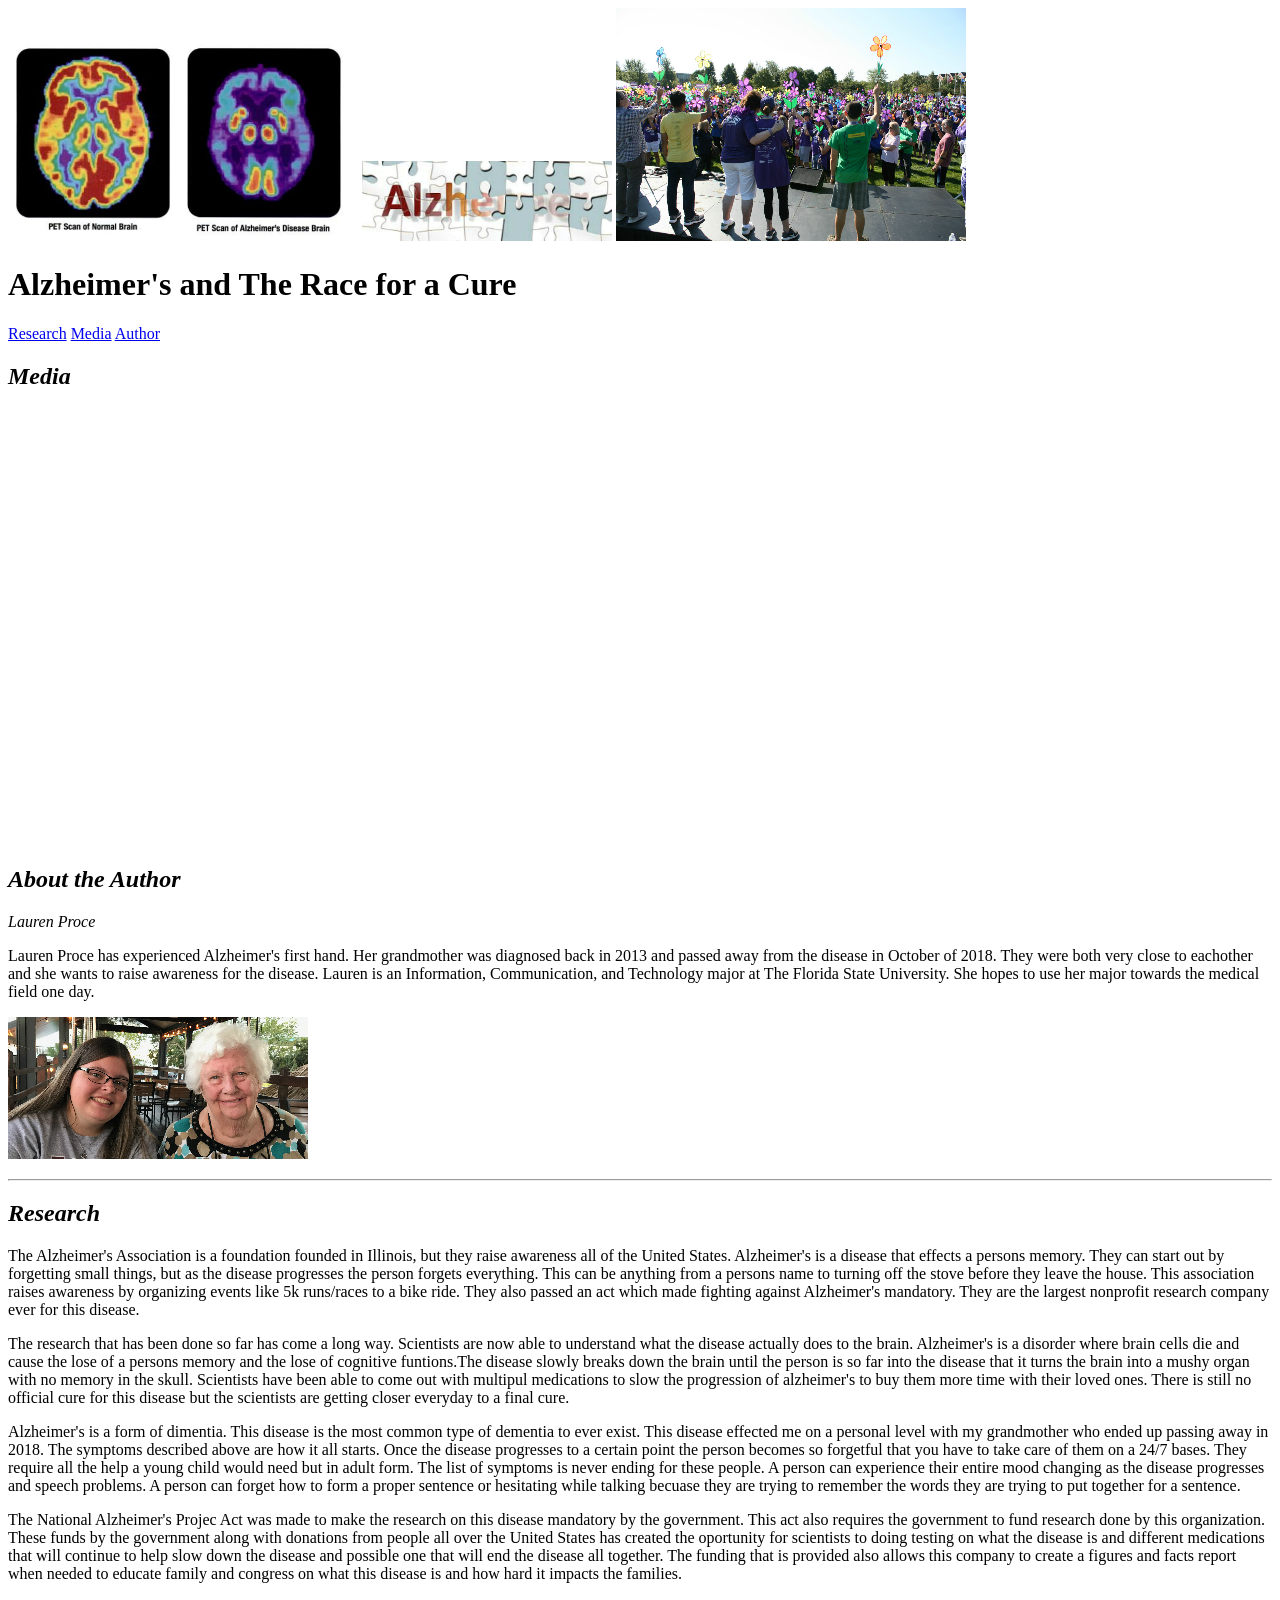
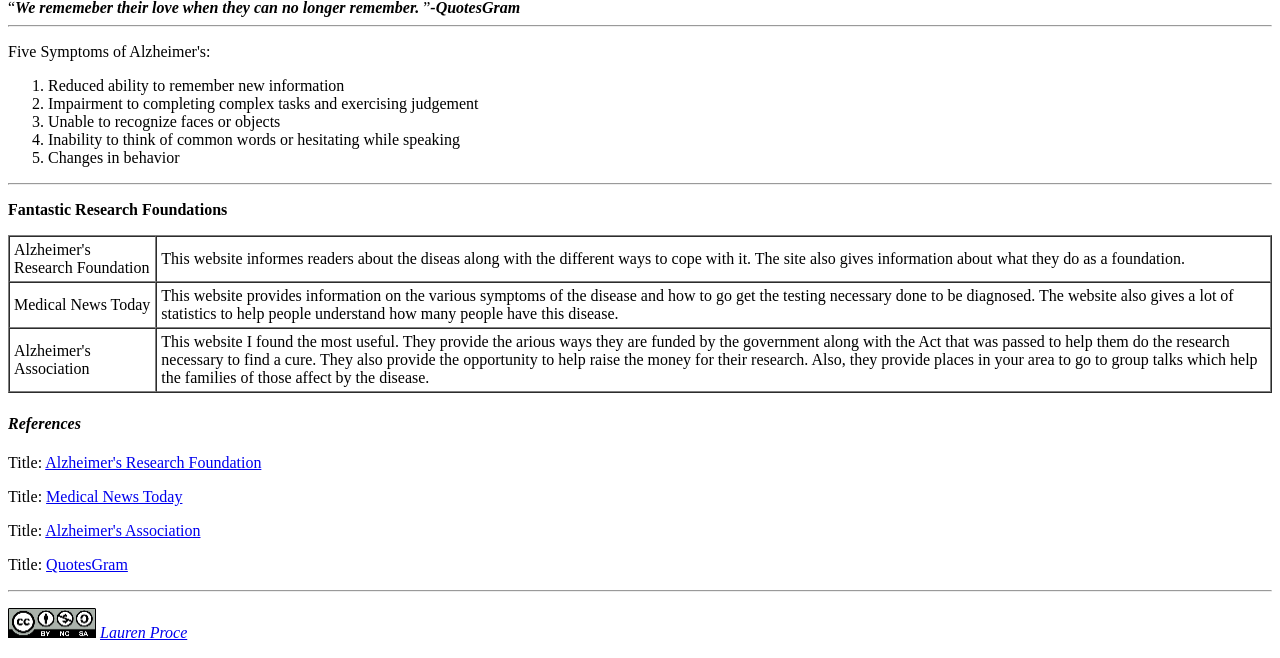
<file: lesson4_assignment/index.html>
<!DOCTYPE html>
<html>
    <head>
        <title> Alzheimer's and The Race for a Cure </title>
        <meta charset="UTF-8">
        <meta name="description" content="Alzheimer's research and possible cures">
        <meta name="keywords" content="Alzheimer's Association, Science Daily, Alzheimer's Research Foundation">
        <meta name="author" content="Lauren Proce">
        <!-- Created by Lauren Proce Spring 2019 -->
    </head>
    
    <body>
        <img src="images/brain_scan.png" width="350" height="200" alt="Brain scan compairing a normal brain and a brain with Alzheimer's disease."> <img src="images/puzzle_2.png" width="250" height="80" alt="Alzheimer's written out with puzzle pieces."> <img src="images/walk_2.png" width="350" height="233" alt="A large group of Alzheimer's walking volunteers for a event.">
       <h1> Alzheimer's and The Race for a Cure</h1> 
       <p><a href="index.html">Research</a> <a href="media.html">Media</a> <a href="author.html">Author</a> </p>
       
       <h2><em><a id="media">Media</a></em></h2>
       
       <iframe width="788" height="432" src="https://www.youtube.com/embed/NO1uXp1s6O8" frameborder="0" allow="accelerometer; autoplay; encrypted-media; gyroscope; picture-in-picture" allowfullscreen>
       </iframe>
       
       <h2><em>About the Author</em></h2>
       <p><em>Lauren Proce</em></p>
       
       <p> Lauren Proce has experienced Alzheimer's first hand. Her grandmother was diagnosed back in 2013 and passed away from the disease in October of 2018. They were both very close to eachother and she wants to raise awareness for the disease. Lauren is an Information, Communication, and Technology major at The Florida State University. She hopes to use her major towards the medical field one day.</p>
       
       <p><img src="images/nano_dinner.png" width="300" height="142" alt="Author and her grandmother out to dinner."></p>
       <hr>
       
       <h2><em> Research</em></h3>
       
       <p> The Alzheimer's Association is a foundation founded in Illinois, but they raise awareness all of the United States. Alzheimer's is a disease that effects a persons memory. They can start out by forgetting small things, but as the disease progresses the person forgets everything. This can be anything from a persons name to turning off the stove before they leave the house. This association raises awareness by organizing events like 5k runs/races to a bike ride. They also passed an act which made fighting against Alzheimer's mandatory. They are the largest nonprofit research company ever for this disease.</p>
       <p> The research that has been done so far has come a long way. Scientists are now able to understand what the disease actually does to the brain. Alzheimer's is a disorder where brain cells die and cause the lose of a persons memory and the lose of cognitive funtions.The disease slowly breaks down the brain until the person is so far into the disease that it turns the brain into a mushy organ with no memory in the skull. Scientists have been able to come out with multipul medications to slow the progression of alzheimer's to buy them more time with their loved ones. There is still no official cure for this disease but the scientists are getting closer everyday to a final cure.</p>
       <p> Alzheimer's is a form of dimentia. This disease is the most common type of dementia to ever exist. This disease effected me on a personal level with my grandmother who ended up passing away in 2018. The symptoms described above are how it all starts. Once the disease progresses to a certain point the person becomes so forgetful that you have to take care of them on a 24/7 bases. They require all the help a young child would need but in adult form. The list of symptoms is never ending for these people. A person can experience their entire mood changing as the disease progresses and speech problems. A person can forget how to form a proper sentence or hesitating while talking becuase they are trying to remember the words they are trying to put together for a sentence.</p>
       <p> The National Alzheimer's Projec Act was made to make the research on this disease mandatory by the government. This act also requires the government to fund research done by this organization. These funds by the government along with donations from people all over the United States has created the oportunity for scientists to doing testing on what the disease is and different medications that will continue to help slow down the disease and possible one that will end the disease all together. The funding that is provided also allows this company to create a figures and facts report when needed to educate family and congress on what this disease is and how hard it impacts the families.</p>
       <q><strong><em>We rememeber their love when they can no longer remember. </em></strong></q><em><strong>-QuotesGram</strong></em>
       <hr>
       <p>Five Symptoms of Alzheimer's:</p>
       <ol>
           <li>Reduced ability to remember new information</li>
           <li>Impairment to completing complex tasks and exercising judgement</li>
           <li>Unable to recognize faces or objects</li>
           <li>Inability to think of common words or hesitating while speaking</li>
           <li>Changes in behavior</li>
       </ol>
       
       <hr>
       
       <p><strong>Fantastic Research Foundations</strong></p> <!- -There can be more websites added - ->
       <table border="1" cellpadding="4" cellspacing="0">
           <tr>
               <td>Alzheimer's Research Foundation</td>
               <td>This website informes readers about the diseas along with the different ways to cope with it. The site also gives information about what they do as a foundation.</td>
           </tr>
           
           <tr>
               <td>Medical News Today</td>
               <td>This website provides information on the various symptoms of the disease and how to go get the testing necessary done to be diagnosed. The website also gives a lot of statistics to help people understand how many people have this disease.</td>
           </tr>
           
           <tr>
               <td>Alzheimer's Association</td>
               <td>This website I found the most useful. They provide the arious ways they are funded by the government along with the Act that was passed to help them do the research necessary to find a cure. They also provide the opportunity to help raise the money for their research. Also, they provide places in your area to go to group talks which help the families of those affect by the disease.</td>
           </tr>
           
       </table>
       
       <h4><em>References</em></h4>
      
       <p>Title: <a href="https://www.alzheimersresearchfoundation.com/research">Alzheimer's Research Foundation</a></p>
       
       <p>Title: <a href="https://www.medicalnewstoday.com">Medical News Today</a></p>
       
       <p>Title: <a href="https://www.alz.org">Alzheimer's Association</a></p>
       
       <p>Title: <a href="https://www.quotesgram.com/alzheiemr-awereness-quotes">QuotesGram</a></p>
       
       <hr>
       <p><img src="images/creative_commons.png" width="88" height="30" alt="Creative Commons icon"><em> <a href="mailto:ldp18@my.fsu.edu">Lauren Proce</a></a></a></a></a></em></p>
    </body>
    
</html>
</file>
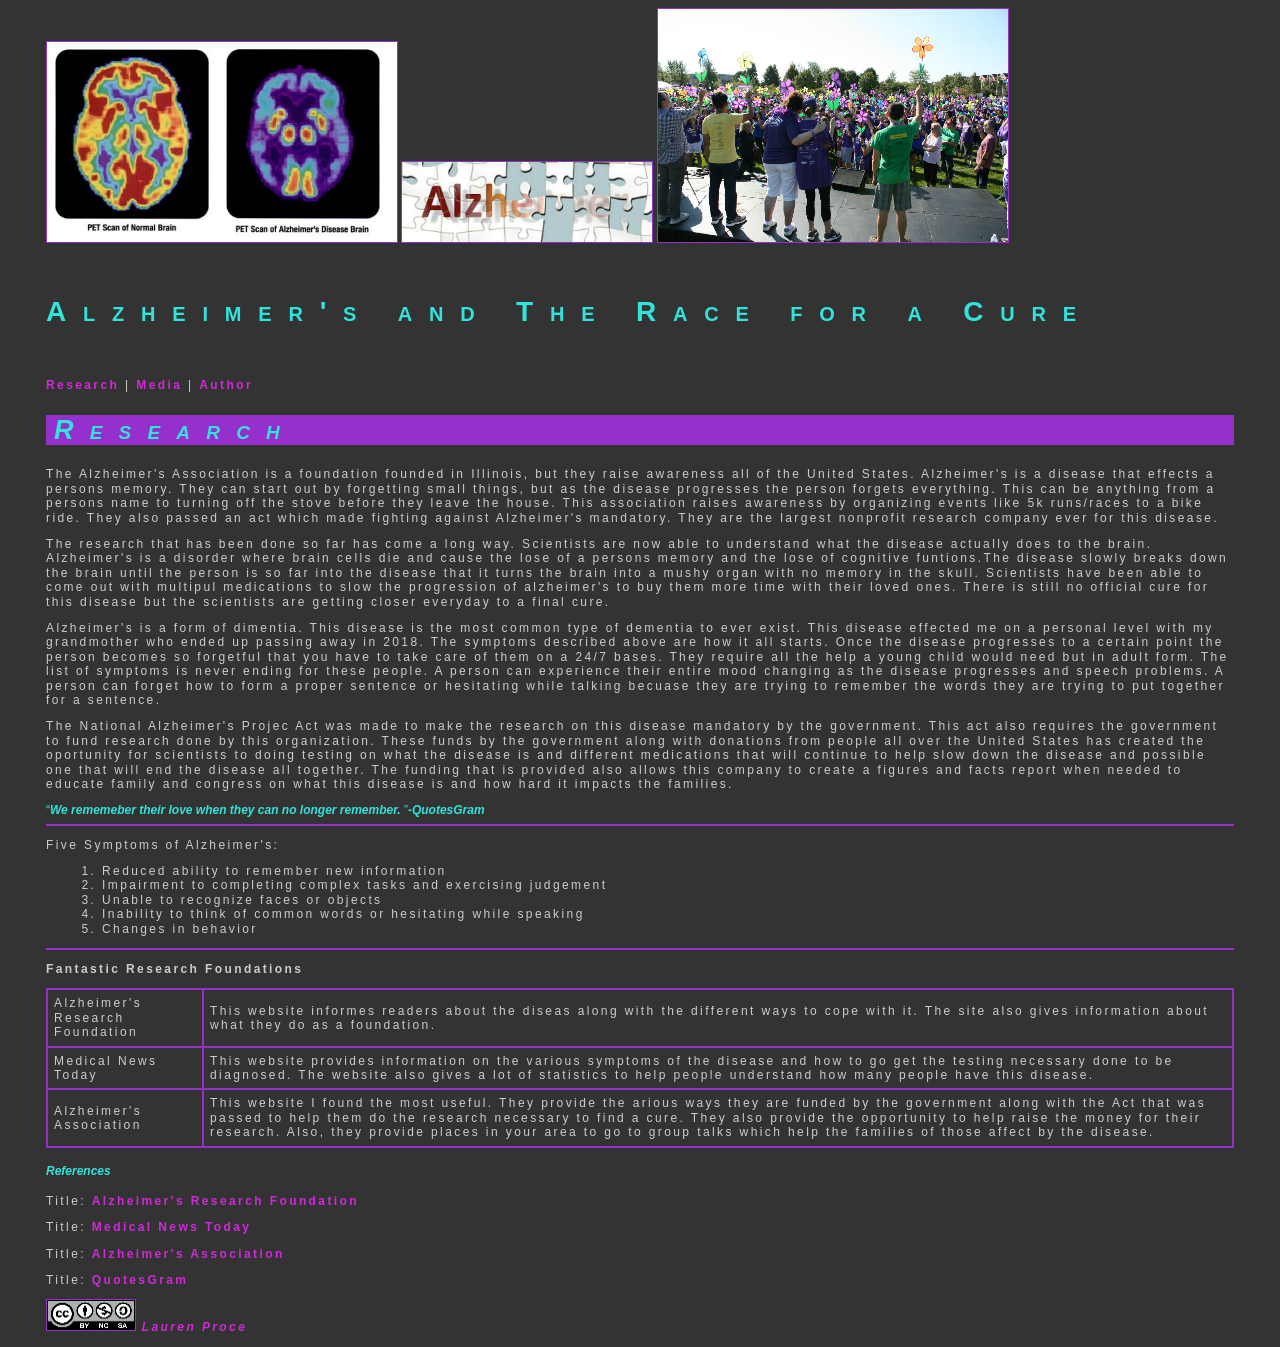
<file: lesson5_assignment/index.html>
<!DOCTYPE html>
<html>
    <head>
        <title> Alzheimer's and The Race for a Cure </title>
        <meta charset="UTF-8">
        <link href="style.css" rel="stylesheet" type="text/css">
        <meta name="description" content="Alzheimer's research and possible cures">
        <meta name="keywords" content="Alzheimer's Association, Science Daily, Alzheimer's Research Foundation">
        <meta name="author" content="Lauren Proce">
        <!-- Created by Lauren Proce Spring 2019 -->
    </head>
    
    <body>
        <img src="images/brain_scan.png" width="350" height="200" alt="Brain scan compairing a normal brain and a brain with Alzheimer's disease.">    <img src="images/puzzle_2.png" width="250" height="80" alt="Alzheimer's written out with puzzle pieces.">       <img src="images/walk_2.png" width="350" height="233" alt="A large group of Alzheimer's walking volunteers for a event.">
       <h1> Alzheimer's and The Race for a Cure</h1> 
       <p><a href="index.html">Research</a> | <a href="media.html">Media</a> | <a href="author.html">Author</a> </p>
       
       <h2><em> Research</em></h2>
       
       <p> The Alzheimer's Association is a foundation founded in Illinois, but they raise awareness all of the United States. Alzheimer's is a disease that effects a persons memory. They can start out by forgetting small things, but as the disease progresses the person forgets everything. This can be anything from a persons name to turning off the stove before they leave the house. This association raises awareness by organizing events like 5k runs/races to a bike ride. They also passed an act which made fighting against Alzheimer's mandatory. They are the largest nonprofit research company ever for this disease.</p>
       <p> The research that has been done so far has come a long way. Scientists are now able to understand what the disease actually does to the brain. Alzheimer's is a disorder where brain cells die and cause the lose of a persons memory and the lose of cognitive funtions.The disease slowly breaks down the brain until the person is so far into the disease that it turns the brain into a mushy organ with no memory in the skull. Scientists have been able to come out with multipul medications to slow the progression of alzheimer's to buy them more time with their loved ones. There is still no official cure for this disease but the scientists are getting closer everyday to a final cure.</p>
       <p> Alzheimer's is a form of dimentia. This disease is the most common type of dementia to ever exist. This disease effected me on a personal level with my grandmother who ended up passing away in 2018. The symptoms described above are how it all starts. Once the disease progresses to a certain point the person becomes so forgetful that you have to take care of them on a 24/7 bases. They require all the help a young child would need but in adult form. The list of symptoms is never ending for these people. A person can experience their entire mood changing as the disease progresses and speech problems. A person can forget how to form a proper sentence or hesitating while talking becuase they are trying to remember the words they are trying to put together for a sentence.</p>
       <p> The National Alzheimer's Projec Act was made to make the research on this disease mandatory by the government. This act also requires the government to fund research done by this organization. These funds by the government along with donations from people all over the United States has created the oportunity for scientists to doing testing on what the disease is and different medications that will continue to help slow down the disease and possible one that will end the disease all together. The funding that is provided also allows this company to create a figures and facts report when needed to educate family and congress on what this disease is and how hard it impacts the families.</p>
       <q><strong><em>We rememeber their love when they can no longer remember. </em></strong></q><em><strong>-QuotesGram</strong></em>
       <hr>
       <p>Five Symptoms of Alzheimer's:</p>
       <ol>
           <li>Reduced ability to remember new information</li>
           <li>Impairment to completing complex tasks and exercising judgement</li>
           <li>Unable to recognize faces or objects</li>
           <li>Inability to think of common words or hesitating while speaking</li>
           <li>Changes in behavior</li>
       </ol>
       
       <hr>
       
       <p><strong>Fantastic Research Foundations</strong></p> <!- -There can be more websites added - ->
       <table border="1" cellpadding="4" cellspacing="0">
           <tr>
               <td>Alzheimer's Research Foundation</td>
               <td>This website informes readers about the diseas along with the different ways to cope with it. The site also gives information about what they do as a foundation.</td>
           </tr>
           
           <tr>
               <td>Medical News Today</td>
               <td>This website provides information on the various symptoms of the disease and how to go get the testing necessary done to be diagnosed. The website also gives a lot of statistics to help people understand how many people have this disease.</td>
           </tr>
           
           <tr>
               <td>Alzheimer's Association</td>
               <td>This website I found the most useful. They provide the arious ways they are funded by the government along with the Act that was passed to help them do the research necessary to find a cure. They also provide the opportunity to help raise the money for their research. Also, they provide places in your area to go to group talks which help the families of those affect by the disease.</td>
           </tr>
           
       </table>
       
       <h4><em>References</em></h4>
      
       <p>Title: <a href="https://www.alzheimersresearchfoundation.com/research">Alzheimer's Research Foundation</a></p>
       
       <p>Title: <a href="https://www.medicalnewstoday.com">Medical News Today</a></p>
       
       <p>Title: <a href="https://www.alz.org">Alzheimer's Association</a></p>
       
       <p>Title: <a href="https://www.quotesgram.com/alzheiemr-awereness-quotes">QuotesGram</a></p>
       
       <p><img src="images/creative_commons.png" width="88" height="30" alt="Creative Commons icon"><em> <a href="mailto:ldp18@my.fsu.edu">Lauren Proce</a></a></a></a></a></em></p>
    </body>
    
</html>
</file>
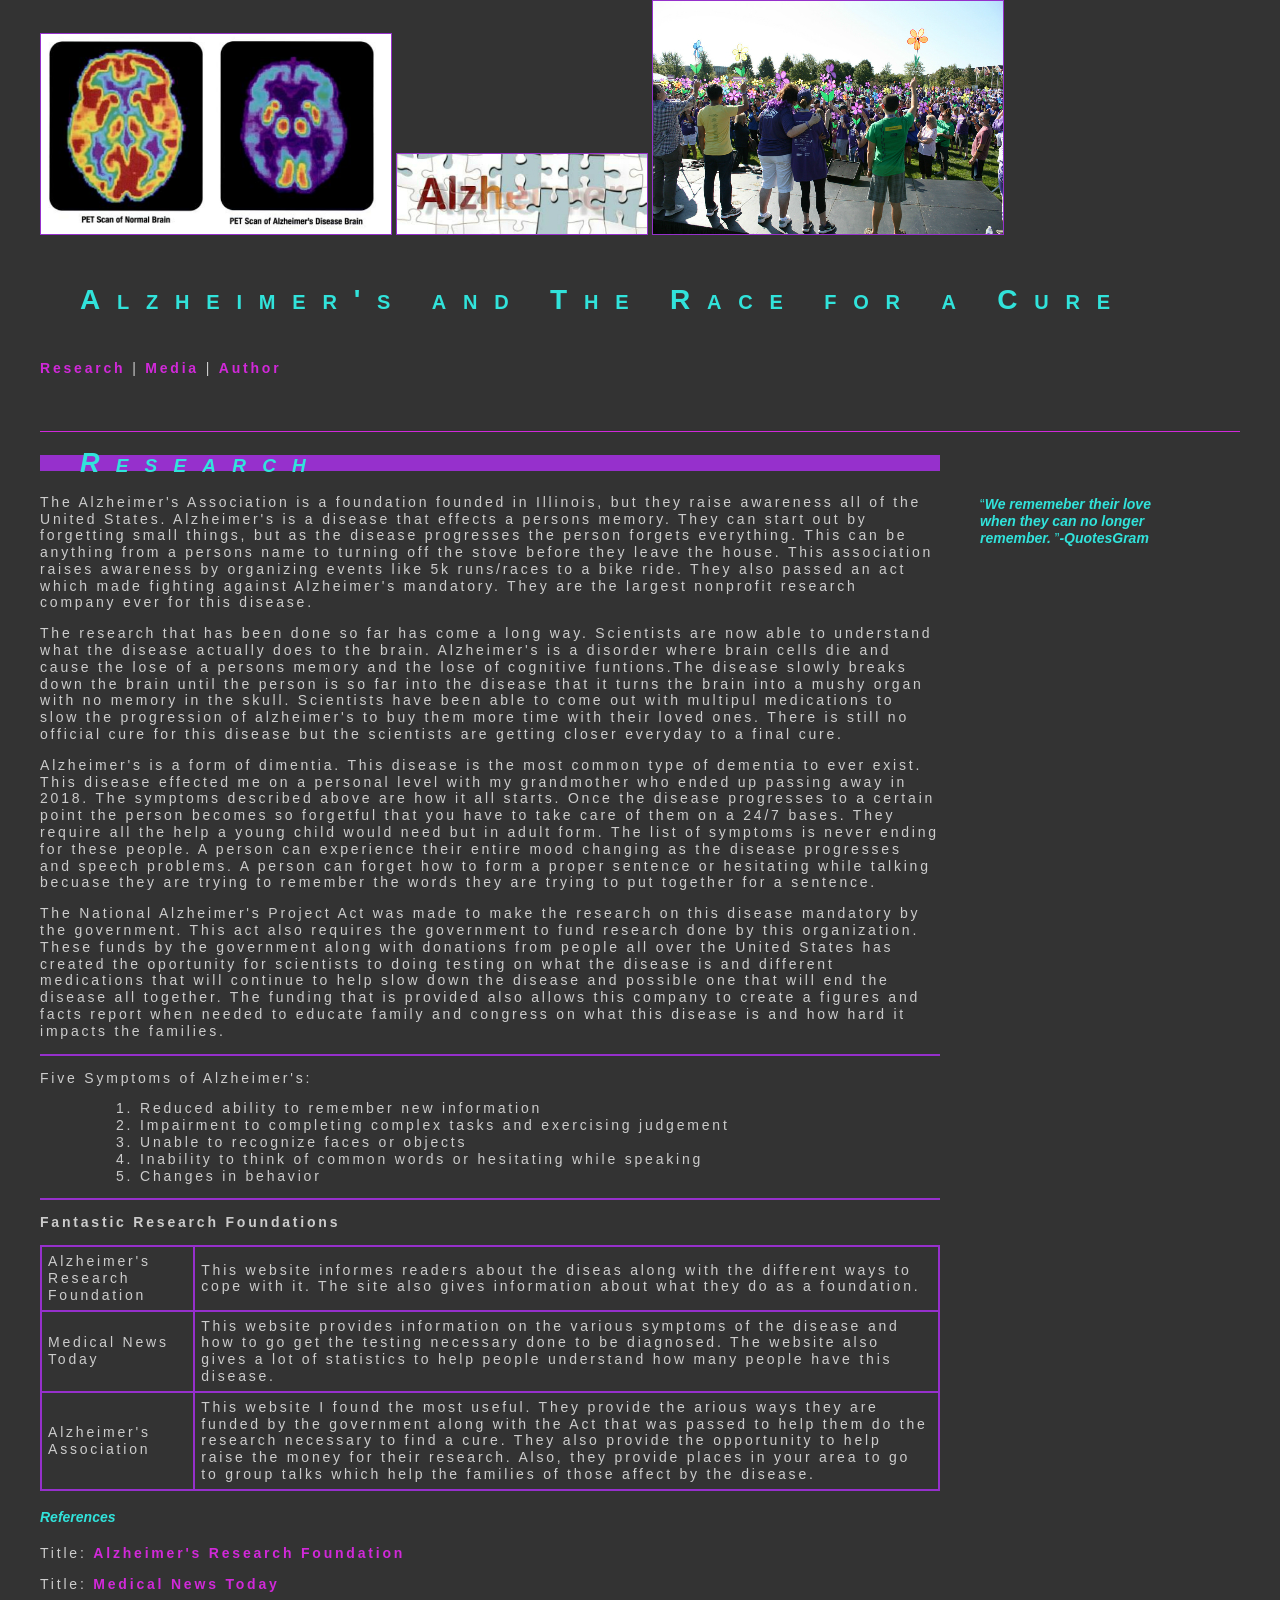
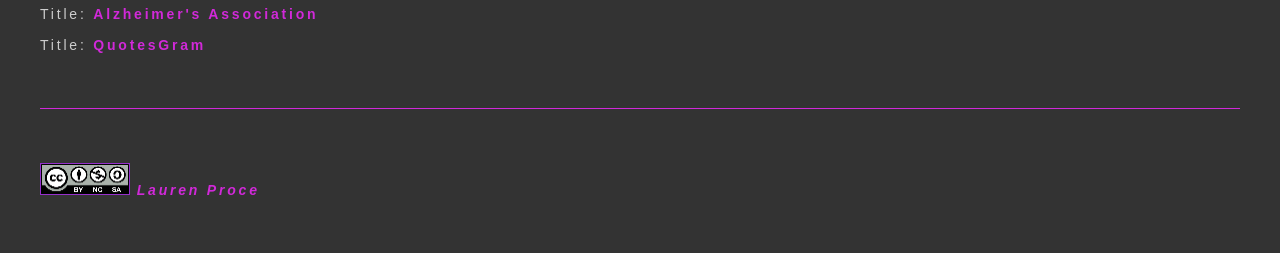
<file: lesson6_assignment/index.html>
<!DOCTYPE html>
<html>
    
    <head>
        <title> Alzheimer's and The Race for a Cure </title>
        <meta charset="UTF-8">
        <link href="style.css" rel="stylesheet" type="text/css">
        <meta name="description" content="Alzheimer's research and possible cures">
        <meta name="keywords" content="Alzheimer's Association, Science Daily, Alzheimer's Research Foundation">
        <meta name="author" content="Lauren Proce">
        <!-- Created by Lauren Proce Spring 2019 -->
    </head>
    
    <body>
        <div id="container">
            <div id="header">
        <img src="images/brain_scan.png" width="350" height="200" alt="Brain scan compairing a normal brain and a brain with Alzheimer's disease."> <img src="images/puzzle_2.png" width="250" height="80" alt="Alzheimer's written out with puzzle pieces.">       <img src="images/walk_2.png" width="350" height="233" alt="A large group of Alzheimer's walking volunteers for a event.">
       <h1> Alzheimer's and The Race for a Cure</h1> 
       <p><a href="index.html">Research</a> | <a href="media.html">Media</a> | <a href="author.html">Author</a> </p>
       </div><!-- end of header -->
       
       
       <div id="content">
       
       <h2><em> Research</em></h2>
       
       <p> The Alzheimer's Association is a foundation founded in Illinois, but they raise awareness all of the United States. Alzheimer's is a disease that effects a persons memory. They can start out by forgetting small things, but as the disease progresses the person forgets everything. This can be anything from a persons name to turning off the stove before they leave the house. This association raises awareness by organizing events like 5k runs/races to a bike ride. They also passed an act which made fighting against Alzheimer's mandatory. They are the largest nonprofit research company ever for this disease.</p>
       <p> The research that has been done so far has come a long way. Scientists are now able to understand what the disease actually does to the brain. Alzheimer's is a disorder where brain cells die and cause the lose of a persons memory and the lose of cognitive funtions.The disease slowly breaks down the brain until the person is so far into the disease that it turns the brain into a mushy organ with no memory in the skull. Scientists have been able to come out with multipul medications to slow the progression of alzheimer's to buy them more time with their loved ones. There is still no official cure for this disease but the scientists are getting closer everyday to a final cure.</p>
       <p> Alzheimer's is a form of dimentia. This disease is the most common type of dementia to ever exist. This disease effected me on a personal level with my grandmother who ended up passing away in 2018. The symptoms described above are how it all starts. Once the disease progresses to a certain point the person becomes so forgetful that you have to take care of them on a 24/7 bases. They require all the help a young child would need but in adult form. The list of symptoms is never ending for these people. A person can experience their entire mood changing as the disease progresses and speech problems. A person can forget how to form a proper sentence or hesitating while talking becuase they are trying to remember the words they are trying to put together for a sentence.</p>
       <p> The National Alzheimer's Project Act was made to make the research on this disease mandatory by the government. This act also requires the government to fund research done by this organization. These funds by the government along with donations from people all over the United States has created the oportunity for scientists to doing testing on what the disease is and different medications that will continue to help slow down the disease and possible one that will end the disease all together. The funding that is provided also allows this company to create a figures and facts report when needed to educate family and congress on what this disease is and how hard it impacts the families.</p>
    
       <hr>
       
       <p>Five Symptoms of Alzheimer's:</p>
       <ol>
           <li>Reduced ability to remember new information</li>
           <li>Impairment to completing complex tasks and exercising judgement</li>
           <li>Unable to recognize faces or objects</li>
           <li>Inability to think of common words or hesitating while speaking</li>
           <li>Changes in behavior</li>
       </ol>
       <hr>
       <p><strong>Fantastic Research Foundations</strong></p> <!- -There can be more websites added - ->
       <table border="1" cellpadding="4" cellspacing="0">
           <tr>
               <td>Alzheimer's Research Foundation</td>
               <td>This website informes readers about the diseas along with the different ways to cope with it. The site also gives information about what they do as a foundation.</td>
           </tr>
           
           <tr>
               <td>Medical News Today</td>
               <td>This website provides information on the various symptoms of the disease and how to go get the testing necessary done to be diagnosed. The website also gives a lot of statistics to help people understand how many people have this disease.</td>
           </tr>
           
           <tr>
               <td>Alzheimer's Association</td>
               <td>This website I found the most useful. They provide the arious ways they are funded by the government along with the Act that was passed to help them do the research necessary to find a cure. They also provide the opportunity to help raise the money for their research. Also, they provide places in your area to go to group talks which help the families of those affect by the disease.</td>
           </tr>
       </table>
       
       <h4><em>References</em></h4>
      
       <p>Title: <a href="https://www.alzheimersresearchfoundation.com/research">Alzheimer's Research Foundation</a></p>
       
       <p>Title: <a href="https://www.medicalnewstoday.com">Medical News Today</a></p>
       
       <p>Title: <a href="https://www.alz.org">Alzheimer's Association</a></p>
       
       <p>Title: <a href="https://www.quotesgram.com/alzheiemr-awereness-quotes">QuotesGram</a></p>
       </div><!-- end content -->
       
       <div id="sidebar">
       <blockquote>
       <q><strong><em>We rememeber their love when they can no longer remember. </em></strong></q><em><strong>-QuotesGram</strong></em>
       </blockquote>
       </div><!-- end sidebar -->
       
       <div id="footer">
       <p><img src="images/creative_commons.png" width="88" height="30" alt="Creative Commons icon"><em> <a href="mailto:ldp18@my.fsu.edu">Lauren Proce</a></a></a></a></a></em></p>
    </div><!-- end footer -->
    </div><!-- end container -->
    </body>
    
</html>
</file>
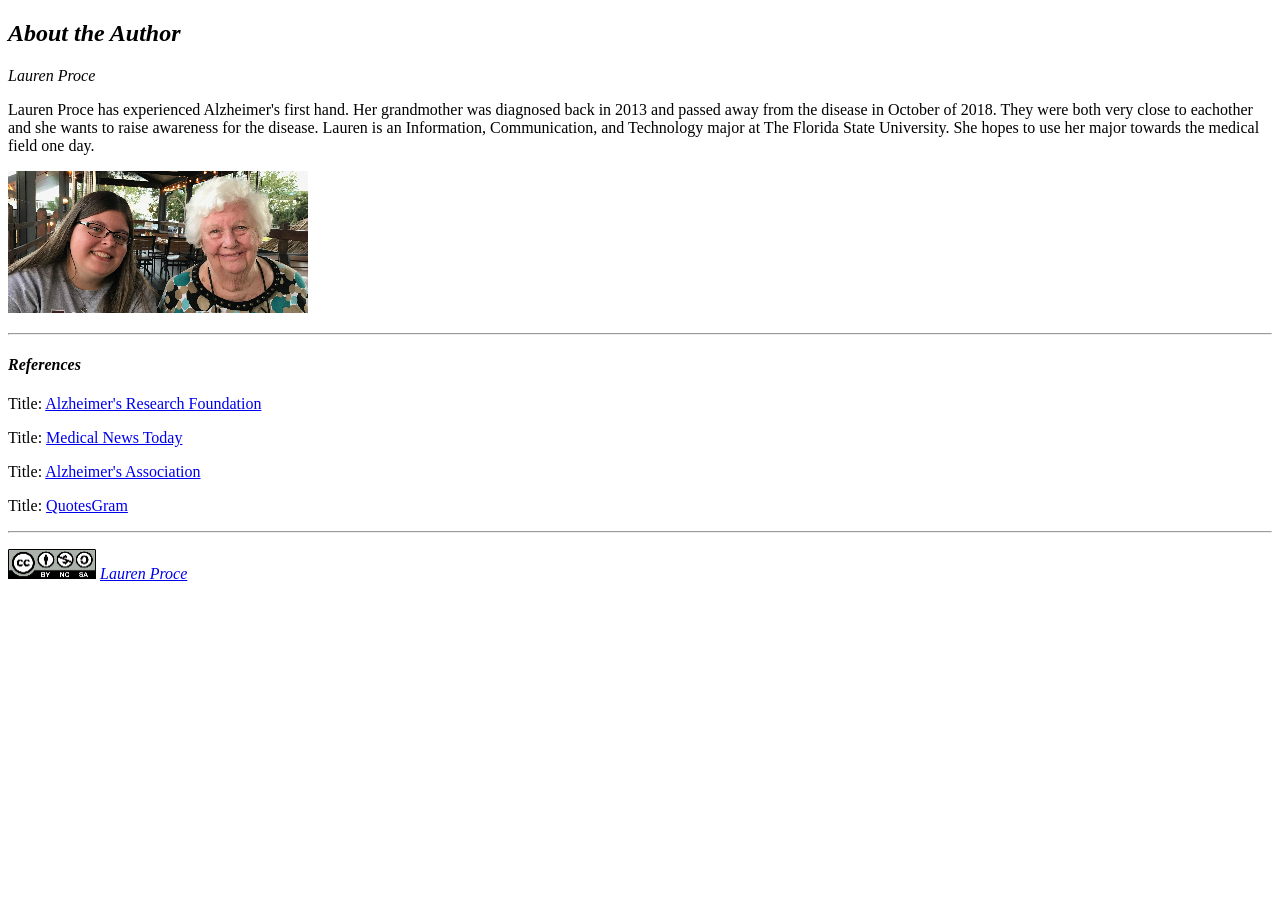
<file: lesson4_assignment/author.html>
<!DOCTYPE html>
<html>
    <head>
        <title> Alzheimer's and The Race for a Cure </title>
        <meta charset="UTF-8">
        <meta name="description" content="Alzheimer's research and possible cures">
        <meta name="keywords" content="Alzheimer's Association, Science Daily, Alzheimer's Research Foundation">
        <meta name="author" content="Lauren Proce">
        <!-- Created by Lauren Proce Spring 2019 -->
    </head>
    
    <body>
        
       <h2><em>About the Author</em></h2>
       <p><em>Lauren Proce</em></p>
       
       <p> Lauren Proce has experienced Alzheimer's first hand. Her grandmother was diagnosed back in 2013 and passed away from the disease in October of 2018. They were both very close to eachother and she wants to raise awareness for the disease. Lauren is an Information, Communication, and Technology major at The Florida State University. She hopes to use her major towards the medical field one day.</p>
       
       <p><img src="images/nano_dinner.png" width="300" height="142" alt="Author and her grandmother out to dinner."></p>
       <hr>
       
       
       
       <h4><em>References</em></h4>
      
       <p>Title: <a href="https://www.alzheimersresearchfoundation.com/research">Alzheimer's Research Foundation</a></p>
       
       <p>Title: <a href="https://www.medicalnewstoday.com">Medical News Today</a></p>
       
       <p>Title: <a href="https://www.alz.org">Alzheimer's Association</a></p>
       
       <p>Title: <a href="https://www.quotesgram.com/alzheiemr-awereness-quotes">QuotesGram</a></p>
       
       <hr>
       <p><img src="images/creative_commons.png" width="88" height="30" alt="Creative Commons icon"><em> <a href="mailto:ldp18@my.fsu.edu">Lauren Proce</a></a></a></a></a></em></p>
    </body>
    
</html>
</file>
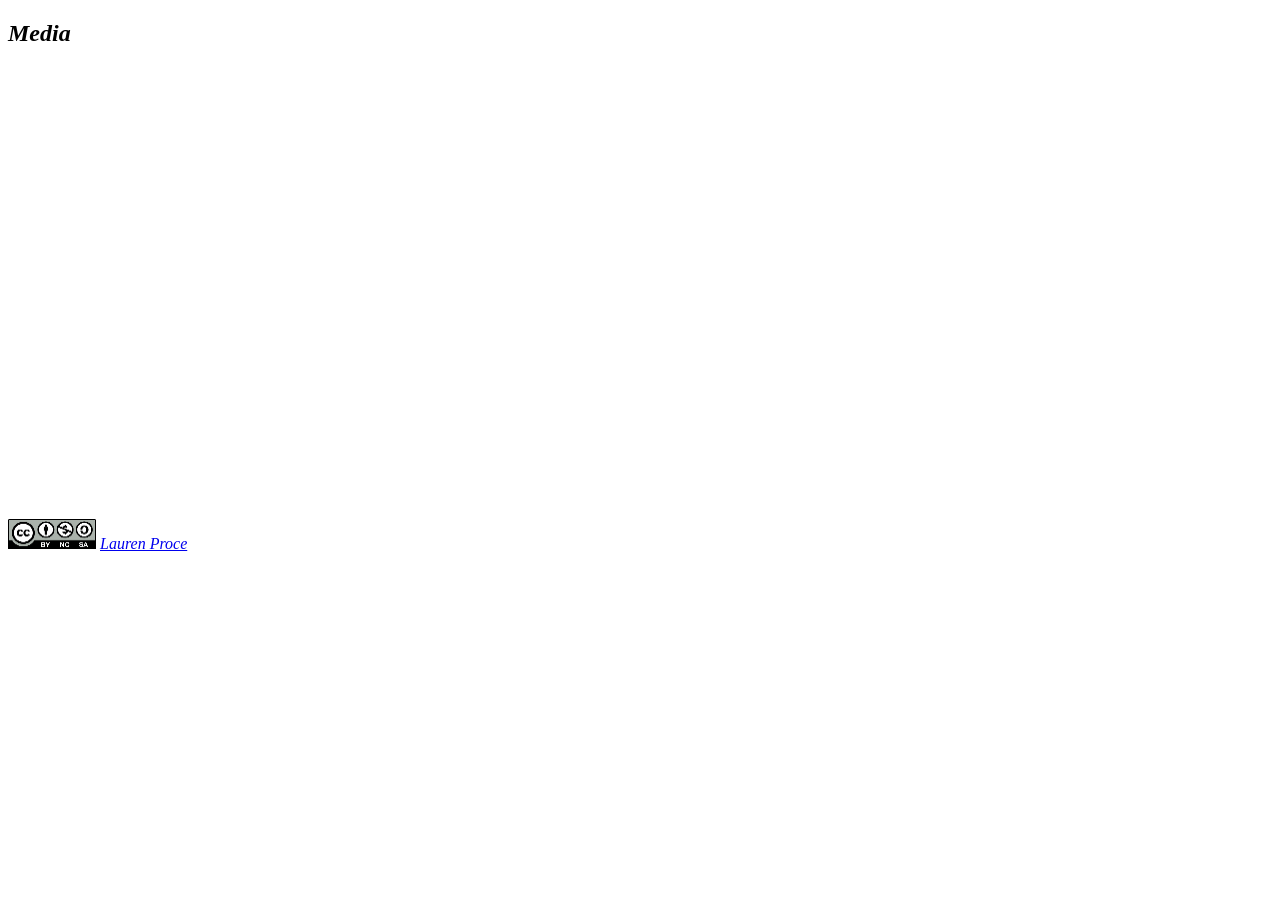
<file: lesson4_assignment/media.html>
<!DOCTYPE html>
<html>
    <head>
        <title> Alzheimer's and The Race for a Cure </title>
        <meta charset="UTF-8">
        <meta name="description" content="Alzheimer's research and possible cures">
        <meta name="keywords" content="Alzheimer's Association, Science Daily, Alzheimer's Research Foundation">
        <meta name="author" content="Lauren Proce">
        <!-- Created by Lauren Proce Spring 2019 -->
    </head>
    
    <body>
        <h2><em> Media</em></h2>
       <iframe width="788" height="432" src="https://www.youtube.com/embed/NO1uXp1s6O8" frameborder="0" allow="accelerometer; autoplay; encrypted-media; gyroscope; picture-in-picture" allowfullscreen>
       </iframe>
      
       <p><img src="images/creative_commons.png" width="88" height="30" alt="Creative Commons icon"><em> <a href="mailto:ldp18@my.fsu.edu">Lauren Proce</a></a></a></a></a></em></p>
    </body>
    
</html>
</file>
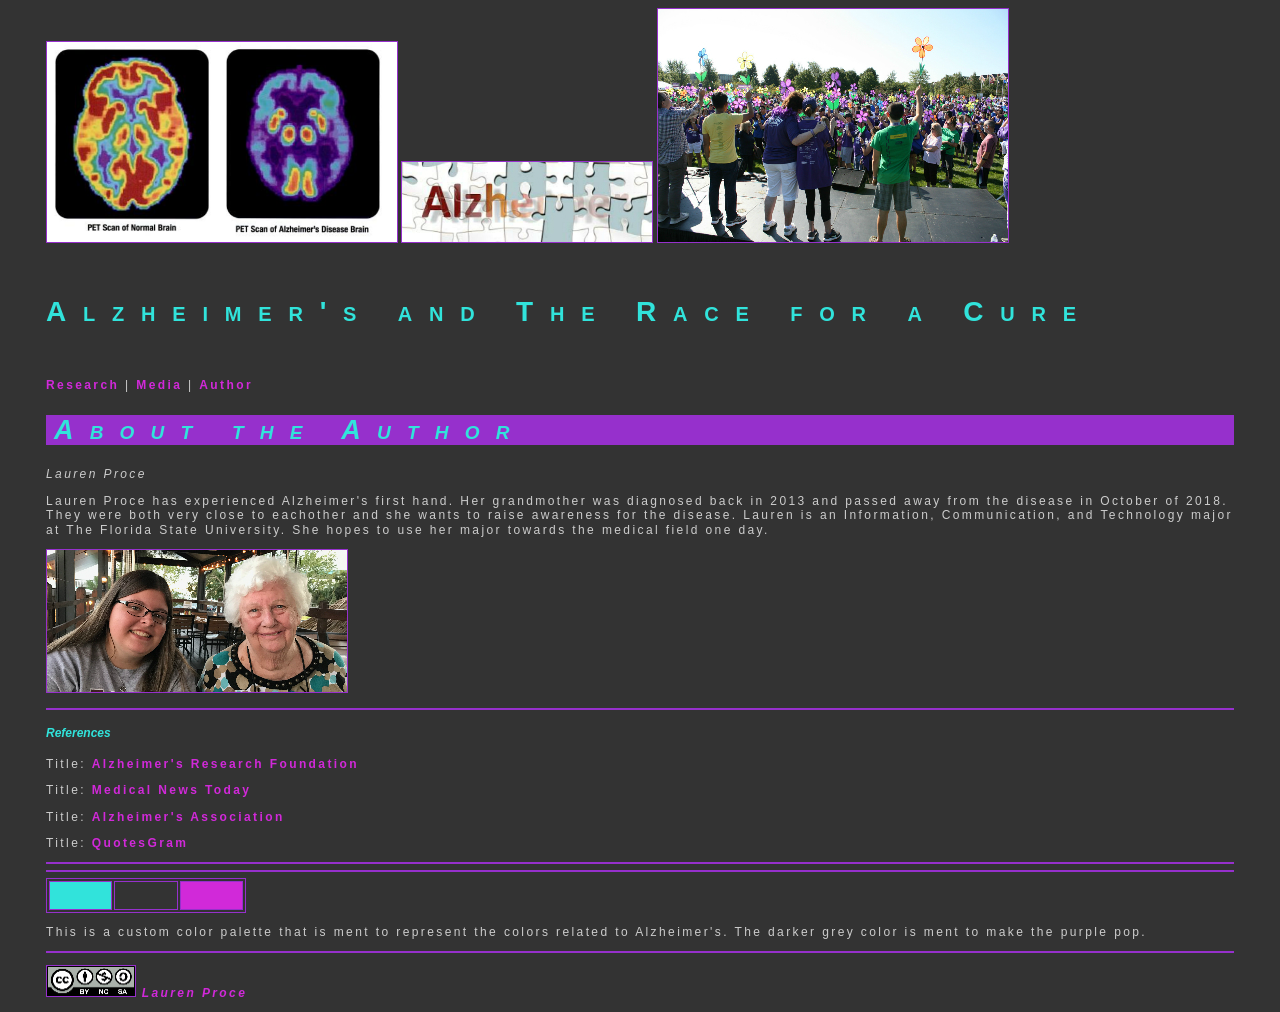
<file: lesson5_assignment/author.html>
<!DOCTYPE html>
<html>
    <head>
        <title> Alzheimer's and The Race for a Cure </title>
        <meta charset="UTF-8">
        <link href="style.css" rel="stylesheet" type="text/css">
        <meta name="description" content="Alzheimer's research and possible cures">
        <meta name="keywords" content="Alzheimer's Association, Science Daily, Alzheimer's Research Foundation">
        <meta name="author" content="Lauren Proce">
        <!-- Created by Lauren Proce Spring 2019 -->
    </head>
    <body>
        <img src="images/brain_scan.png" width="350" height="200" alt="Brain scan compairing a normal brain and a brain with Alzheimer's disease.">    <img src="images/puzzle_2.png" width="250" height="80" alt="Alzheimer's written out with puzzle pieces.">       <img src="images/walk_2.png" width="350" height="233" alt="A large group of Alzheimer's walking volunteers for a event.">
       <h1> Alzheimer's and The Race for a Cure</h1> 
       <p><a href="index.html">Research</a> | <a href="media.html">Media</a> | <a href="author.html">Author</a> </p>
       
    <body>
        
       <h2><em>About the Author</em></h2>
       <p><em>Lauren Proce</em></p>
       
       <p> Lauren Proce has experienced Alzheimer's first hand. Her grandmother was diagnosed back in 2013 and passed away from the disease in October of 2018. They were both very close to eachother and she wants to raise awareness for the disease. Lauren is an Information, Communication, and Technology major at The Florida State University. She hopes to use her major towards the medical field one day.</p>
       
       <p><img src="images/nano_dinner.png" width="300" height="142" alt="Author and her grandmother out to dinner."></p>
       <hr>
       
       
       
       <h4><em>References</em></h4>
      
       <p>Title: <a href="https://www.alzheimersresearchfoundation.com/research">Alzheimer's Research Foundation</a></p>
       
       <p>Title: <a href="https://www.medicalnewstoday.com">Medical News Today</a></p>
       
       <p>Title: <a href="https://www.alz.org">Alzheimer's Association</a></p>
       
       <p>Title: <a href="https://www.quotesgram.com/alzheiemr-awereness-quotes">QuotesGram</a></p>
       
       <hr>
       <hr>
       <table width="200">
           <tr>
               <td bgcolor="31E3DB">&nbsp;</td>
               <td bgcolor="333333">&nbsp;</td>
               <td bgcolor="D129D9">&nbsp;</td>
           </tr>
       </table>
       <p>This is a custom color palette that is ment to represent the colors related to Alzheimer's. The darker grey color is ment to make the purple pop.</p>
       <hr>
       <p><img src="images/creative_commons.png" width="88" height="30" alt="Creative Commons icon"><em> <a href="mailto:ldp18@my.fsu.edu">Lauren Proce</a></a></a></a></a></em></p>
    </body>
    
</html>
</file>
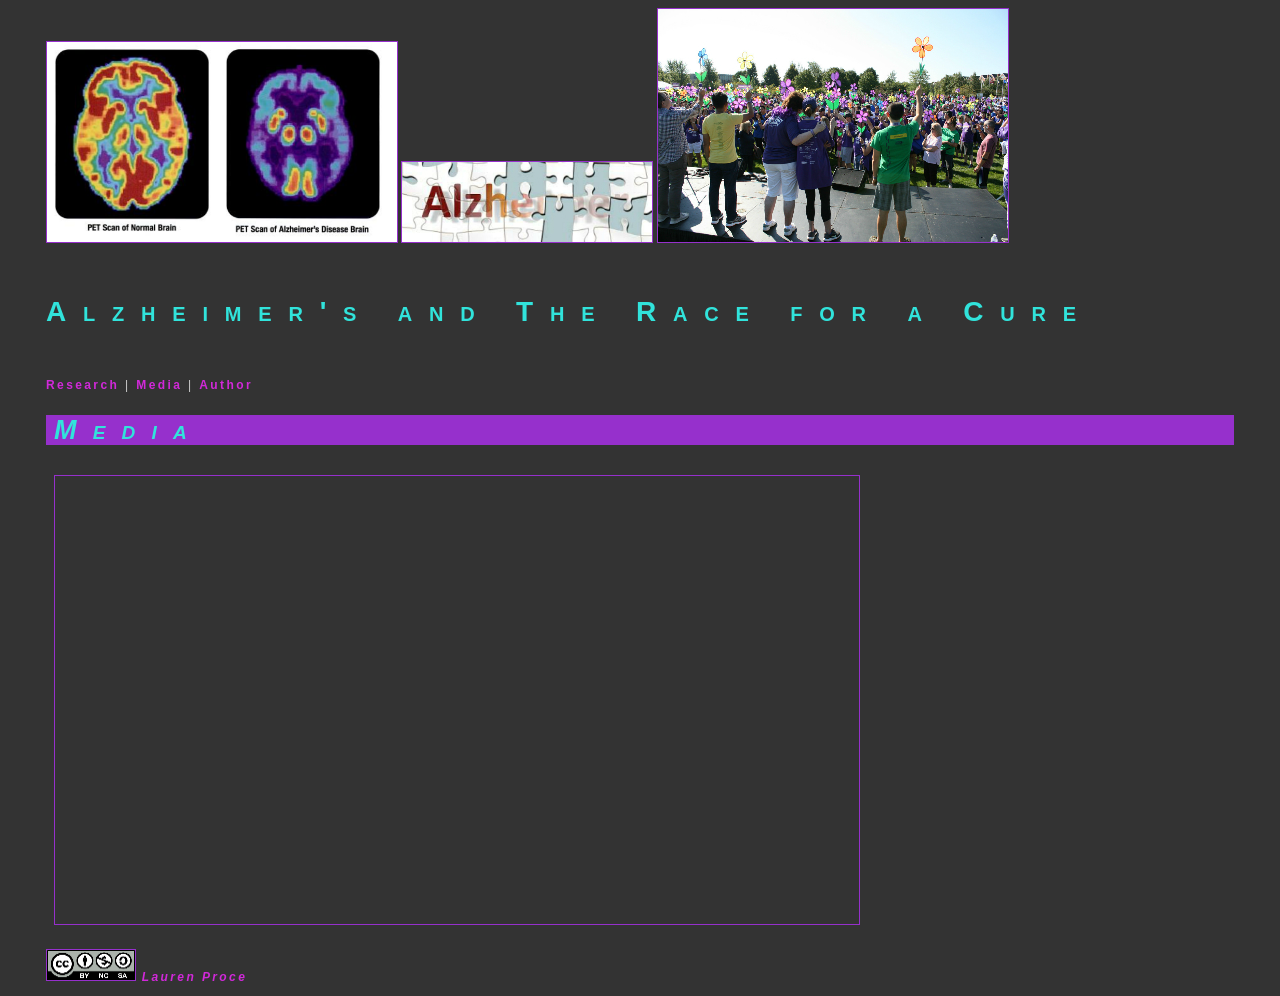
<file: lesson5_assignment/media.html>
<!DOCTYPE html>
<html>
    <head>
        <title> Alzheimer's and The Race for a Cure </title>
        <meta charset="UTF-8">
        <link href="style.css" rel="stylesheet" type="text/css">
        <meta name="description" content="Alzheimer's research and possible cures">
        <meta name="keywords" content="Alzheimer's Association, Science Daily, Alzheimer's Research Foundation">
        <meta name="author" content="Lauren Proce">
        <!-- Created by Lauren Proce Spring 2019 -->
    </head>
    
    <body>
         <img src="images/brain_scan.png" width="350" height="200" alt="Brain scan compairing a normal brain and a brain with Alzheimer's disease.">    <img src="images/puzzle_2.png" width="250" height="80" alt="Alzheimer's written out with puzzle pieces.">       <img src="images/walk_2.png" width="350" height="233" alt="A large group of Alzheimer's walking volunteers for a event.">
       <h1> Alzheimer's and The Race for a Cure</h1> 
       <p><a href="index.html">Research</a> | <a href="media.html">Media</a> | <a href="author.html">Author</a> </p>
       
        <h2><em> Media</em></h2>
       <iframe width="788" height="432" src="https://www.youtube.com/embed/NO1uXp1s6O8" frameborder="0" allow="accelerometer; autoplay; encrypted-media; gyroscope; picture-in-picture" allowfullscreen>
       </iframe>
      
       <p><img src="images/creative_commons.png" width="88" height="30" alt="Creative Commons icon"><em> <a href="mailto:ldp18@my.fsu.edu">Lauren Proce</a></a></a></a></a></em></p>
    </body>
    
</html>
</file>
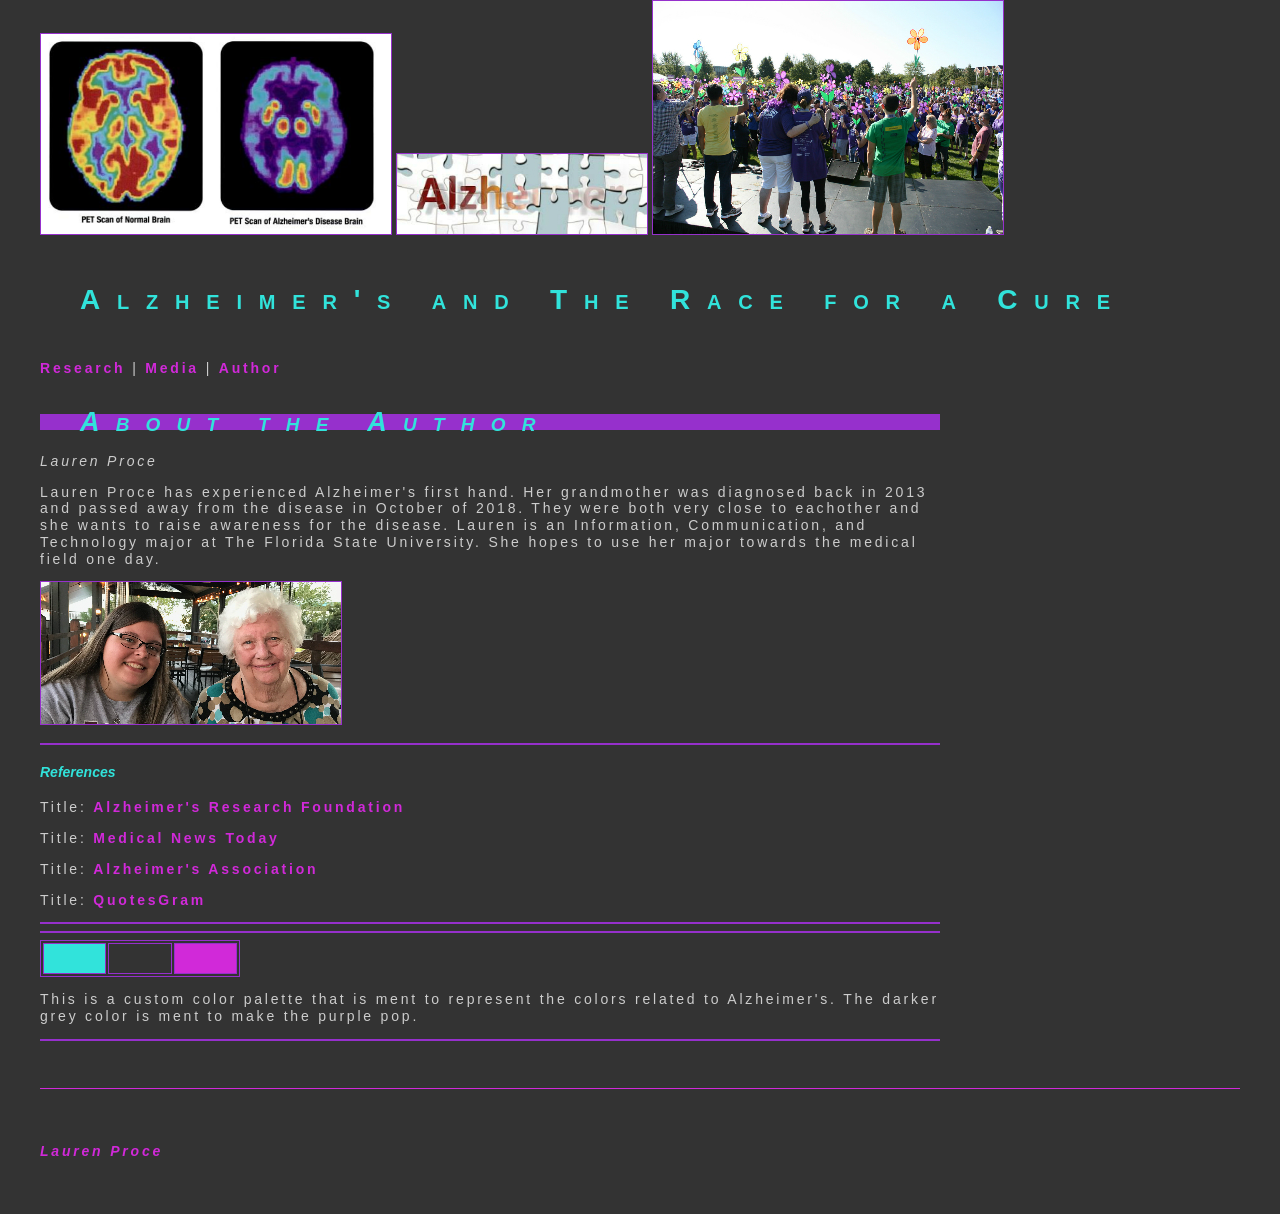
<file: lesson6_assignment/author.html>
<!DOCTYPE html>
<html>
    <head>
        <title> Alzheimer's and The Race for a Cure </title>
        <meta charset="UTF-8">
        <link href="style.css" rel="stylesheet" type="text/css">
        <meta name="description" content="Alzheimer's research and possible cures">
        <meta name="keywords" content="Alzheimer's Association, Science Daily, Alzheimer's Research Foundation">
        <meta name="author" content="Lauren Proce">
        <!-- Created by Lauren Proce Spring 2019 -->
    </head>
    
    <body>
        <div id="container">
        <div is="header">
        <img src="images/brain_scan.png" width="350" height="200" alt="Brain scan compairing a normal brain and a brain with Alzheimer's disease.">    <img src="images/puzzle_2.png" width="250" height="80" alt="Alzheimer's written out with puzzle pieces.">       <img src="images/walk_2.png" width="350" height="233" alt="A large group of Alzheimer's walking volunteers for a event.">
       <h1> Alzheimer's and The Race for a Cure</h1> 
       <p><a href="index.html">Research</a> | <a href="media.html">Media</a> | <a href="author.html">Author</a> </p>
       </div><!-- end of header-->
    
     <div id="content">   
       <h2><em>About the Author</em></h2>
       <p><em>Lauren Proce</em></p>
       
       <p> Lauren Proce has experienced Alzheimer's first hand. Her grandmother was diagnosed back in 2013 and passed away from the disease in October of 2018. They were both very close to eachother and she wants to raise awareness for the disease. Lauren is an Information, Communication, and Technology major at The Florida State University. She hopes to use her major towards the medical field one day.</p>
       
       <p><img src="images/nano_dinner.png" width="300" height="142" alt="Author and her grandmother out to dinner."></p>
       <hr>
       
       <h4><em>References</em></h4>
      
       <p>Title: <a href="https://www.alzheimersresearchfoundation.com/research">Alzheimer's Research Foundation</a></p>
       
       <p>Title: <a href="https://www.medicalnewstoday.com">Medical News Today</a></p>
       
       <p>Title: <a href="https://www.alz.org">Alzheimer's Association</a></p>
       
       <p>Title: <a href="https://www.quotesgram.com/alzheiemr-awereness-quotes">QuotesGram</a></p>
       
       <hr>
       <hr>
       <table width="200">
           <tr>
               <td bgcolor="31E3DB">&nbsp;</td>
               <td bgcolor="333333">&nbsp;</td>
               <td bgcolor="D129D9">&nbsp;</td>
           </tr>
       </table>
       <p>This is a custom color palette that is ment to represent the colors related to Alzheimer's. The darker grey color is ment to make the purple pop.</p>
       <hr>
       </div><!-- end content-->
       
       <div id="footer">
           <p><a rel="license"
       <img src="images/creative_commons.png" width="88" height="30" alt="Creative Commons icon"><em> <a href="mailto:ldp18@my.fsu.edu">Lauren Proce</a></a></a></a></a></em></p>
            </div><!-- end of footer-->
        </div><!-- end of container-->
    </body>
</html>
</file>
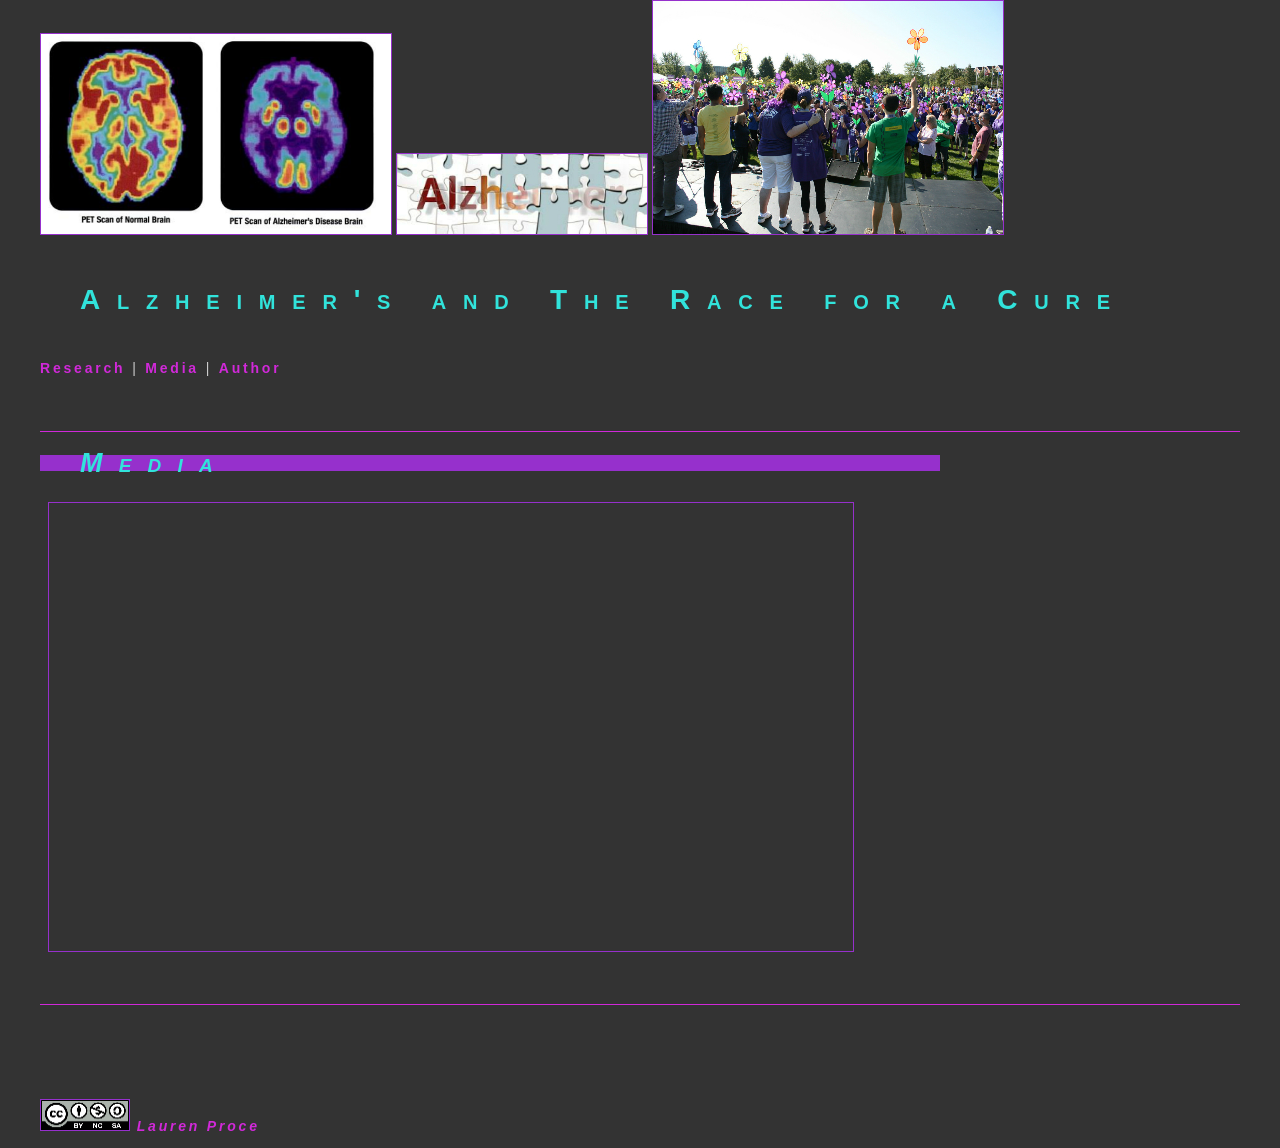
<file: lesson6_assignment/media.html>
<!DOCTYPE html>
<html>
    <head>
        <title> Alzheimer's and The Race for a Cure </title>
        <meta charset="UTF-8">
        <link href="style.css" rel="stylesheet" type="text/css">
        <meta name="description" content="Alzheimer's research and possible cures">
        <meta name="keywords" content="Alzheimer's Association, Science Daily, Alzheimer's Research Foundation">
        <meta name="author" content="Lauren Proce">
        <!-- Created by Lauren Proce Spring 2019 -->
    </head>
    
    <body>
        <div id="container">
        <div id="header">
         <img src="images/brain_scan.png" width="350" height="200" alt="Brain scan compairing a normal brain and a brain with Alzheimer's disease.">    <img src="images/puzzle_2.png" width="250" height="80" alt="Alzheimer's written out with puzzle pieces.">       <img src="images/walk_2.png" width="350" height="233" alt="A large group of Alzheimer's walking volunteers for a event.">
       <h1> Alzheimer's and The Race for a Cure</h1> 
       <p><a href="index.html">Research</a> | <a href="media.html">Media</a> | <a href="author.html">Author</a> </p>
       </div><!--end of header-->
       
       <div id="content">
        <h2><em> Media</em></h2>
       <iframe width="788" height="432" src="https://www.youtube.com/embed/NO1uXp1s6O8" frameborder="0" allow="accelerometer; autoplay; encrypted-media; gyroscope; picture-in-picture" allowfullscreen>
       </iframe>
      </div><!-- end of content-->
      
      <div id="footer"></div>
       <p><img src="images/creative_commons.png" width="88" height="30" alt="Creative Commons icon"><em> <a href="mailto:ldp18@my.fsu.edu">Lauren Proce</a></a></a></a></a></em></p>
    
        </div><!-- end of footer-->
    </div><!-- end of container-->
    </body>
</html>
</file>
<file: lesson5_assignment/style.css>
@charset "UTF-8";
/* CSS Document created by Lauren Proce, Spring 2019*/

body {
        font-family: "Arial" , Times, serif;
        font-size: 12px;
        line-height: 1.2em;
        color: #31E3DB ;
        background-color:#333333 ;
        padding: 0  38px;
}

/* regular text styles --------------*/
p, li, td {
        letter-spacing: 0.2em;
        color: #CCCCCC;
}
h1 {
            font-size: 28px;
            padding: 5px 0;
            font-variant: small-caps;
            letter-spacing: .6em;
            line-height: 3em;
}
h2 {
            font-size: 27px;
            padding: 8px;
            font-variant: small-caps;
            letter-spacing: .6em;
            background-color: #9630CC ;
        
}
h3 {
            font-size: 26px;
            letter-spacing: 0.6em;
            border-bottom-width: 1px;
            border-bottom-style: inset;
            border-bottom-color: #D129D9 ;
            padding: 6px 0;
            font-variant: small-caps;
            font-style: italic;
}

/* link styles ---------------- */
a:link {
        font-weight: bold;
        color: #D129D9 ;
        text-decoration: none;
}
a:visited {
        font-weight: bold;
        color: #D129D9 ;
        text-decoration: none;
}
a:hover {
        color: #FFFF00 ;
}
/* list styles -------------------------- */
ul li {
        list-style-image: url(images/star.png);
        margin-left: 14px;
}
ol {
        margin-left: 16px;
}

/* table styles ---------------- */
table {
        border: solid #9630CC 1px;
}
td {
        padding: 6px;
        border: solid #9630CC  1px;
}
th {
        font-weight: bold;
        background-color: #BF2BE3;
        text-align: center;
        padding: 6px;
        border: solid #9630CC 1px;
}

/* border styles --------------- */
hr {
        border: solid #9630CC 1px;
}

img {
        border: solid #9630CC 1px;
}

iframe {
        border: solid #9630CC 1px;
        padding: 8px;
        margin: 8px;
}
</file>
<file: lesson6_assignment/style.css>
@charset "UTF-8";
/* CSS Document created by Lauren Proce, Spring 2019*/

body {
        margin: 0;
        padding: 0;
        font-family: "Arial" , Times, serif;
        font-size: 14px;
        line-height: 1.2em;
        color: #31E3DB ;
        background-color:#333333 ;
        padding: 0  38px;
}

/* regular text styles --------------*/
p, li, td {
        letter-spacing: 0.2em;
        color: #CCCCCC;
}
h1 {
            font-size: 28px;
            padding: 0 40px;
            font-variant: small-caps;
            letter-spacing: .6em;
            line-height: 3em;
}
h2 {
            font-size: 27px;
            padding: 0 40px;
            font-variant: small-caps;
            letter-spacing: .6em;
            background-color: #9630CC ;
        
}
h3 {
            font-size: 26px;
            letter-spacing: 0.6em;
            border-bottom-width: 1px;
            border-bottom-style: inset;
            border-bottom-color: #D129D9 ;
            padding: 0 40px;
            font-variant: small-caps;
            font-style: italic;
}

/* link styles ---------------- */
a:link {
        font-weight: bold;
        color: #D129D9 ;
        text-decoration: none;
}
a:visited {
        font-weight: bold;
        color: #D129D9 ;
        text-decoration: none;
}
a:hover {
        color: #FFFF00 ;
}
/* list styles -------------------------- */
ul li {
        list-style-image: url(images/star.png);
        margin-left: 14px;
}
ol {
        margin-left: 60px;
}
ol li{
        padding-left: 0px;
}

/* table styles ---------------- */
table {
        border: solid #9630CC 1px;
}
td {
        padding: 6px;
        border: solid #9630CC  1px;
}
th {
        font-weight: bold;
        background-color: #BF2BE3;
        text-align: center;
        padding: 6px;
        border: solid #9630CC 1px;
}

/* border styles --------------- */
hr {
        border: solid #9630CC 1px;
}

img {
        border: solid #9630CC 1px;
}

iframe {
        border: solid #9630CC 1px;
        padding: 8px;
        margin: 8px;
}
/* DIV styles for page layout */

#container {
        width: 1200px;
        margin: 0 auto;
        background-color: #333333;
        overflow: hidden;
}
#header{
  width: 100%;
  background-color: #333333;
  border-bottom: 1px solid #D129D9;
  padding-bottom: 40px;
}
#content{
    width: 900px;
    float: left;
  padding-bottom: 40px;  
}
#sidebar{
     width: 280px; 
     float: left;
     margin-top: 50px;
     margin-right: 20px;
        
}
#sidebar p{
     padding: 10px;
     background: #333333;
     border: 1px solid #D129D9;
     border-radius: 12px;
     box-shadow: 10px 10px 5px #f00;
}
#footer{
  width: 100%;
  background-color: #333333;
  border-top: 1px solid #D129D9;
  padding: 40px 0;
  clear: both;
  
}
</file>
